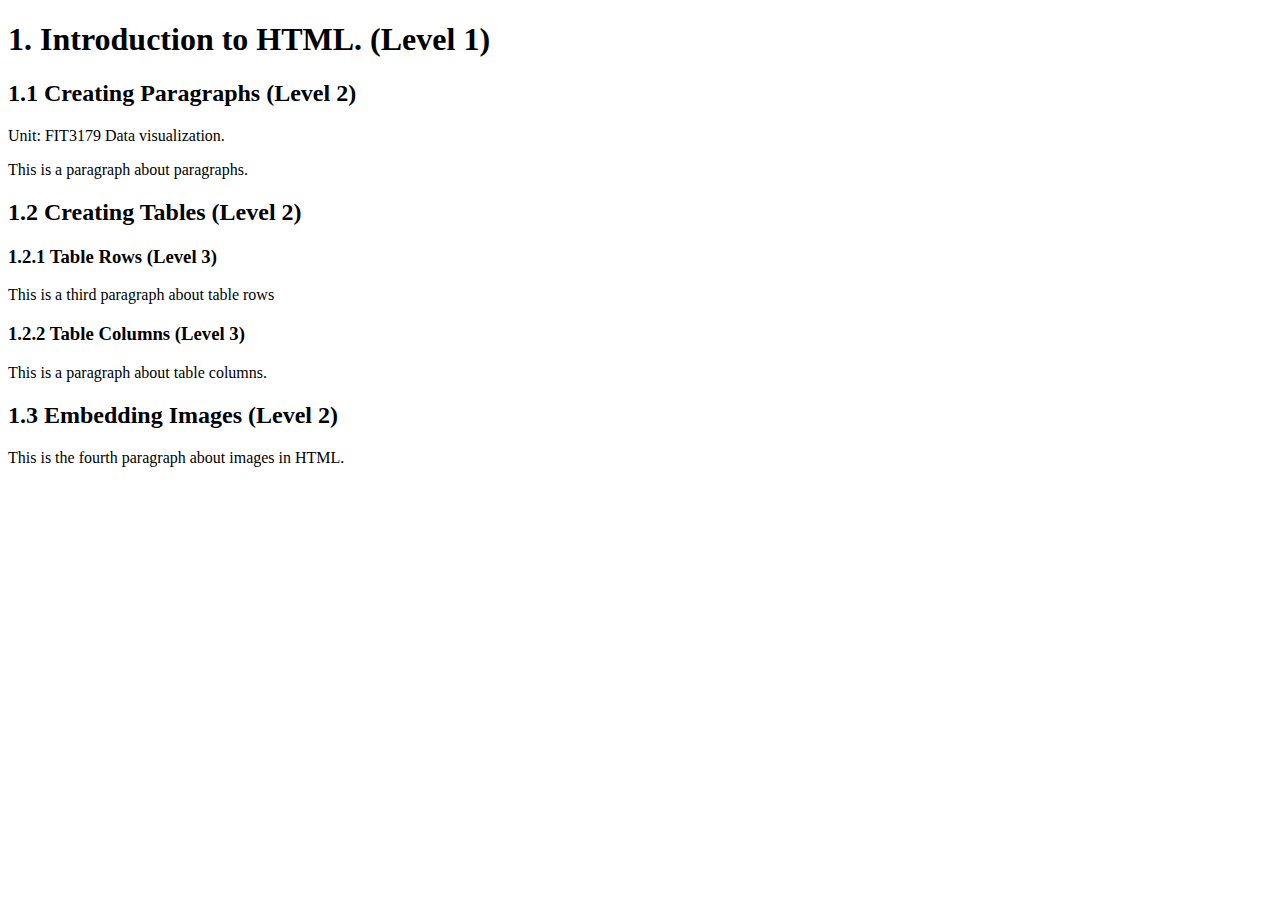
<file: Part B - Introduction to HTML, Github and VS Code/Part B files/headings.html>
<!DOCTYPE html>
<html lang="en">
<head>
    <title>My First HTML Document</title>
</head>
<body>
    <h1>1. Introduction to HTML. (Level 1)</h1>
    <h2>1.1 Creating Paragraphs (Level 2)</h2>
    <p> Unit: FIT3179 Data visualization. </p>
    <p> This is a paragraph about paragraphs. </p>

    <h2> 1.2 Creating Tables (Level 2)</h2>
    <h3> 1.2.1 Table Rows (Level 3)</h3>
    <p> This is a third paragraph about table rows</p>
    
    <h3> 1.2.2 Table Columns (Level 3)</h3>
    <p> This is a paragraph about table columns.</p>

    <h2> 1.3 Embedding Images (Level 2)</h2>
    <p>This is the fourth paragraph about images in HTML. </p>
</body>
</html>
</file>
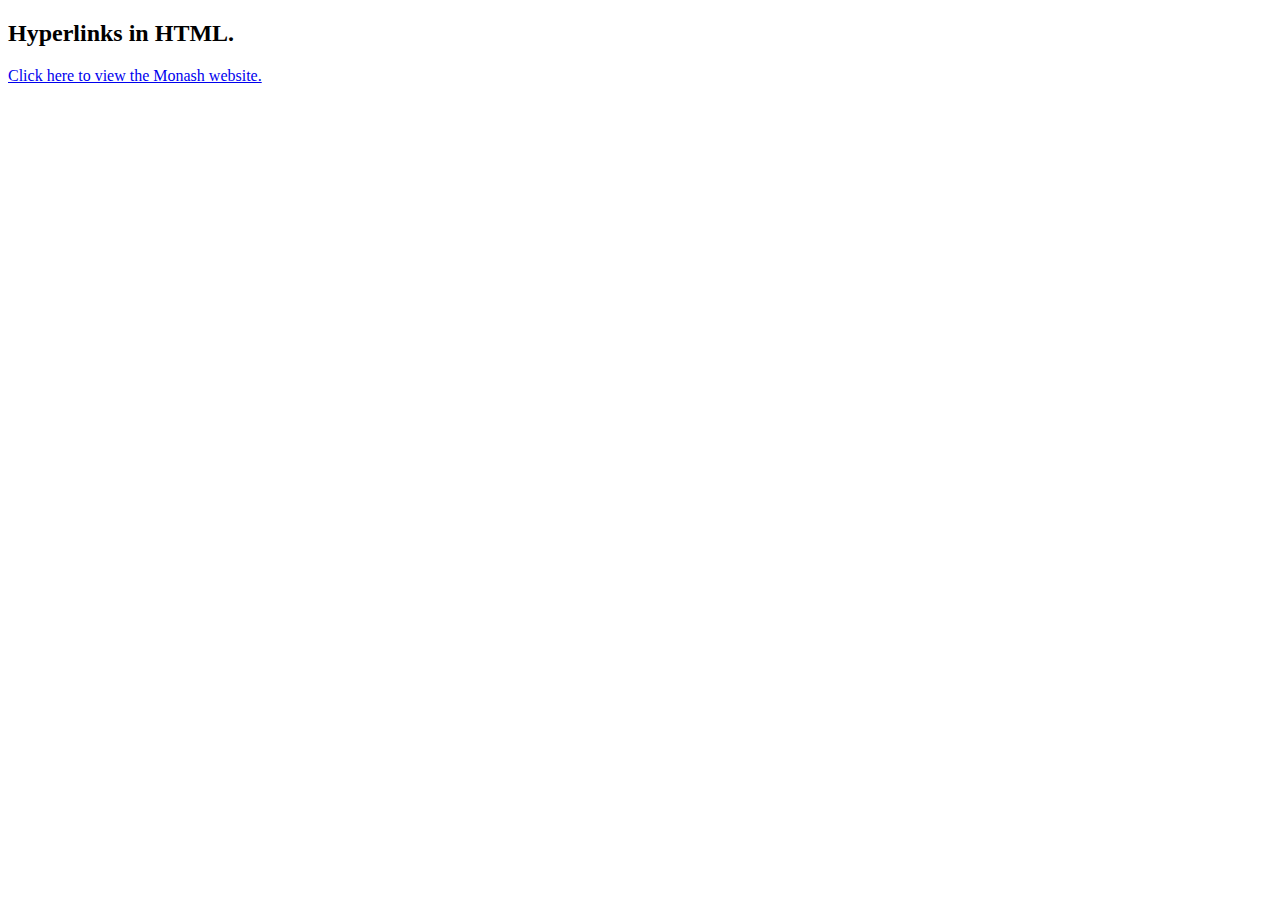
<file: Part B - Introduction to HTML, Github and VS Code/Part B files/hyperlinks.html>
<!DOCTYPE html>
<html lang="en">
<head>
    <title> My First HTML Document. </title>
</head>
<body>
    <h2> Hyperlinks in HTML. </h2>

    <a href="https://monash.edu" target="_blank">
        Click here to view the Monash website.
    </a>
</body>
</html>
</file>
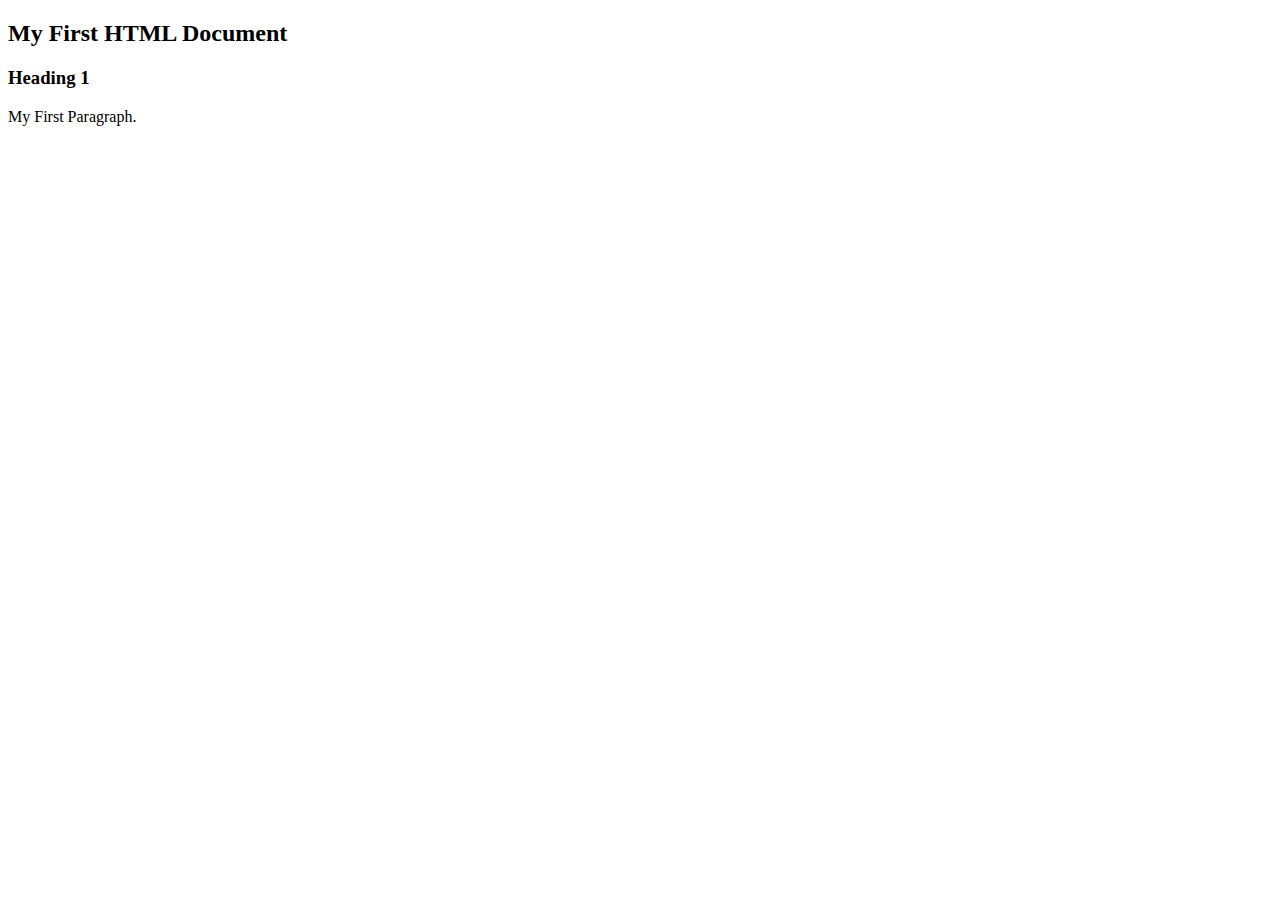
<file: Part B - Introduction to HTML, Github and VS Code/Part B files/paragraph.html>
<!DOCTYPE html>
<html lang="en">
<head>
    <title>My first HTML Dcoument</title>
</head>
<body>
   <h2> My First HTML Document  </h2>

   <h3> Heading 1 </h3>
   <p>My First Paragraph.</p>

</body>
</html>
</file>
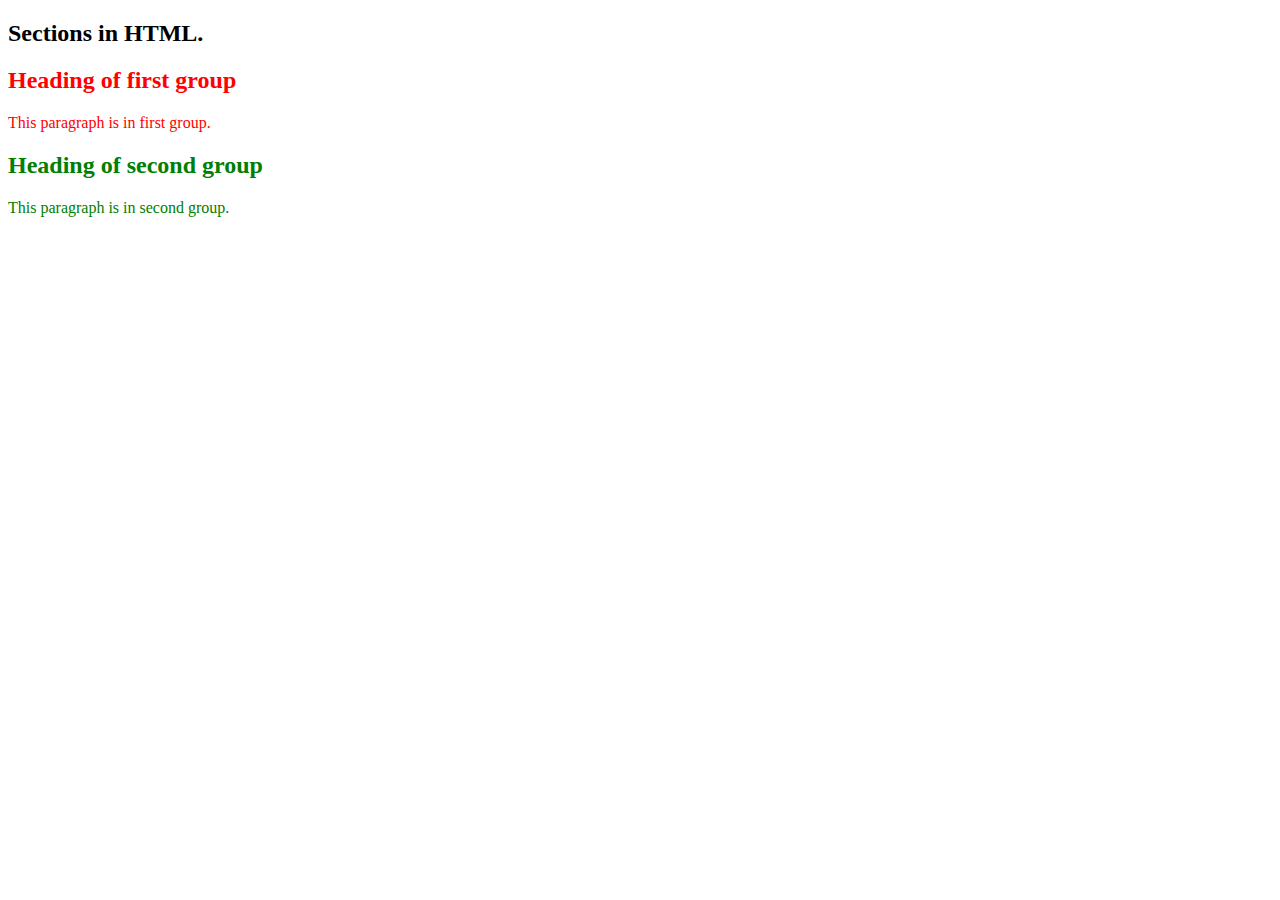
<file: Part B - Introduction to HTML, Github and VS Code/Part B files/sections.html>
<!DOCTYPE html>
<html lang="en">
<head>
    <title>My First HTML Document.</title>
</head>
<body>
    <h2> Sections in HTML. </h2>

    <div style="color: red;">
        <h2>Heading of first group</h2>    
        <p>This paragraph is in first group.</p>
    </div>
    <div style="color: green;">
        <h2>Heading of second group</h2>
        <p>This paragraph is in second group.</p>
    </div>
</body>
</html>
</file>
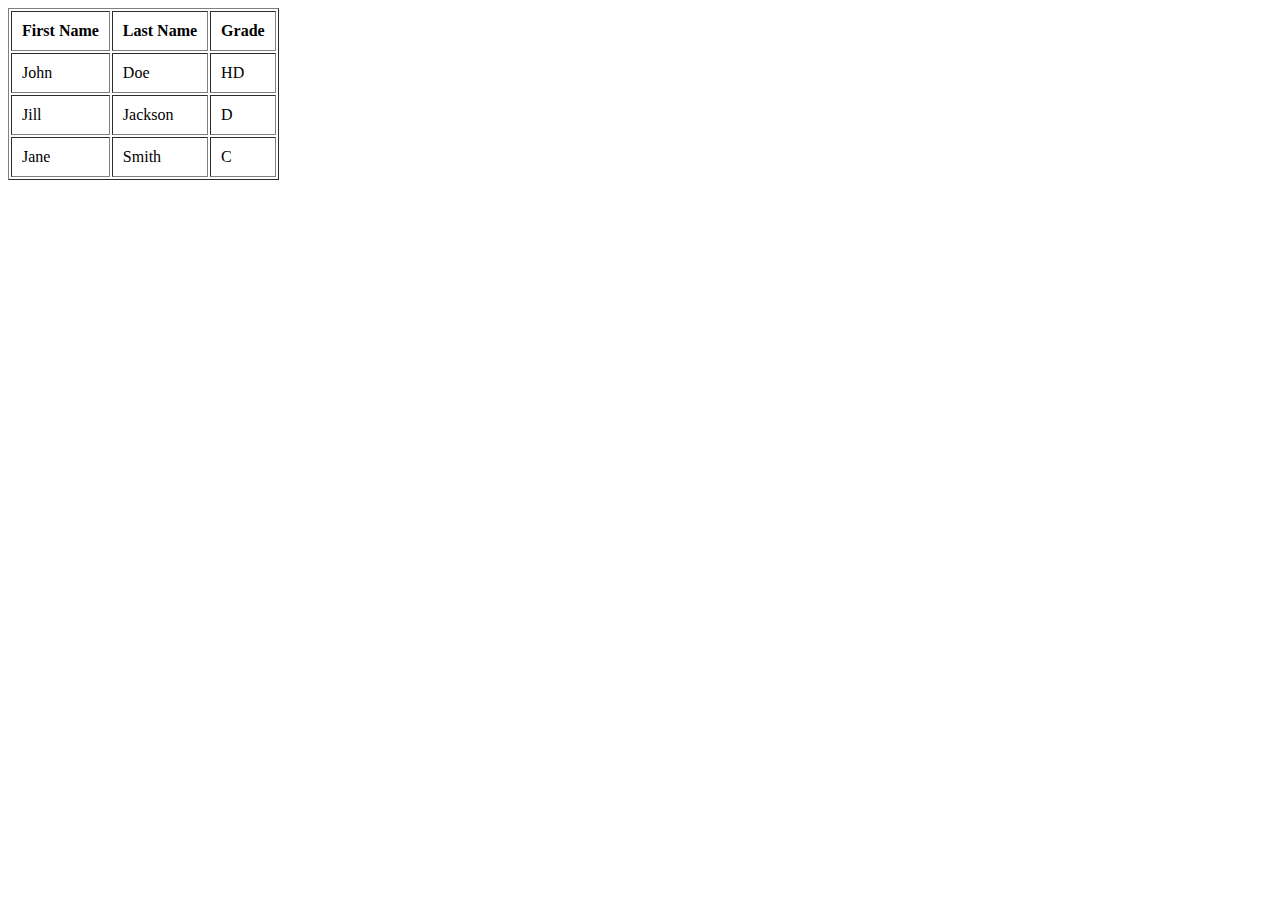
<file: Part B - Introduction to HTML, Github and VS Code/Part B files/tables.html>
<!DOCTYPE html>
<html lang="en">
<head>
    <title>My First HTML Document.</title>
</head>
<body>
    <table border="1" cellpadding="10%">
        <tr>
            <th>First Name</th>
            <th>Last Name</th>
            <th>Grade</th>
        </tr>
        <tr>
            <td>John</td>
            <td>Doe</td>
            <td>HD</td>
        </tr>
        <tr>
            <td>Jill</td>
            <td>Jackson</td>
            <td>D</td>
        </tr>
        <tr>
            <td>Jane</td>
            <td>Smith</td>
            <td>C</td>
        </tr>
    </table>
</body>
</html>
</file>
